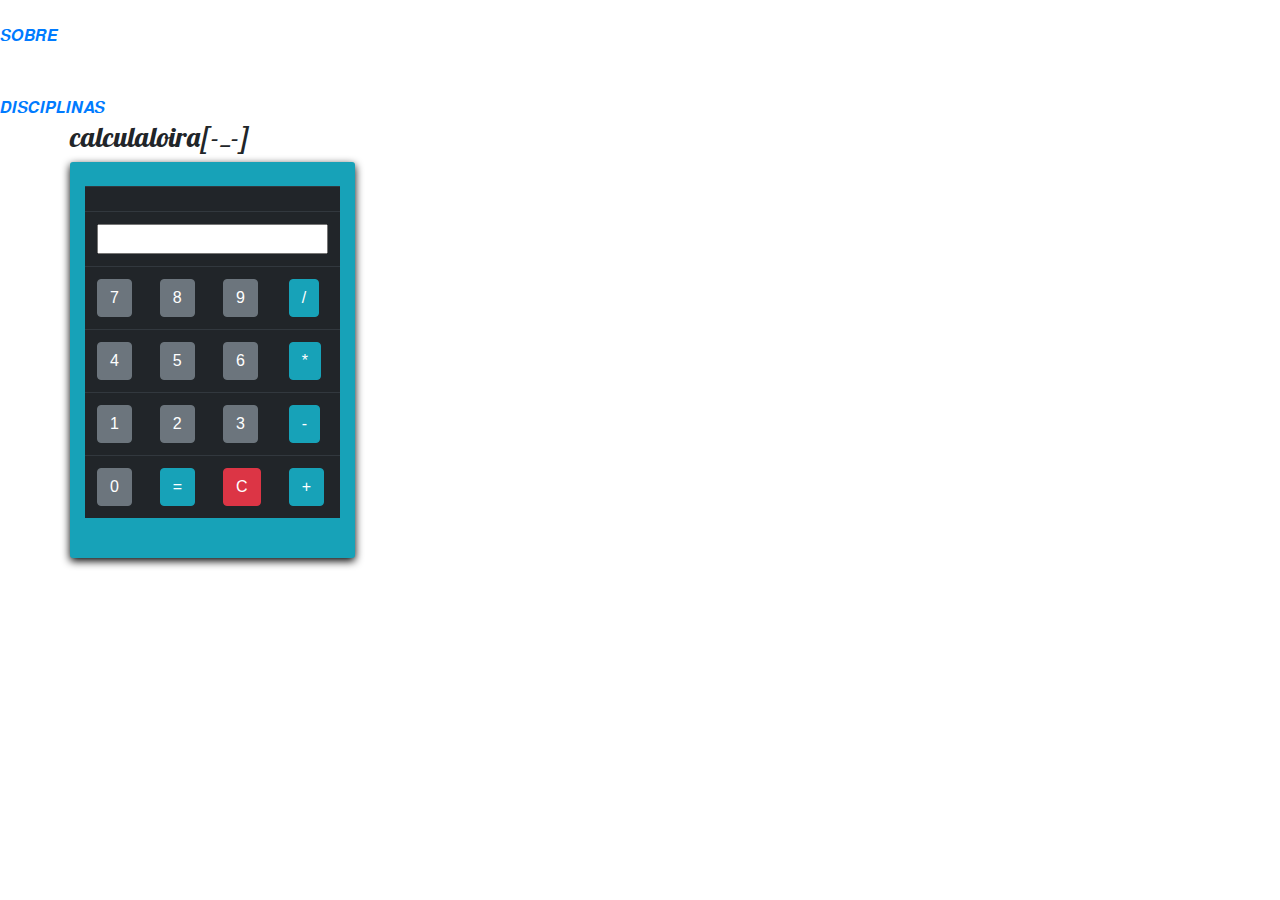
<file: index.calculadora.html>
<!DOCTYPE html>
<html  lang ="pt" >
<head>
 <meta  charset =" UTF-8 " >
 <meta  http-equiv =" X-UA-Compatible " content =" IE=edge " >
 <meta  name =" janela-de-visualização " content =" largura=largura do dispositivo, escala inicial=1,0 " >
  <title>calculaloira</title>
  <link rel="stylesheet" href="calculadora.css">
  
</head>

<head>
    <title>Calculadora</title>
    <meta charset="UTF-8">
    <meta http-equiv="content-type" content="text/html;" />
    <meta http-equiv="X-UA-Compatible" content="IE=edge,chrome=1">
    <meta name="viewport" content="width=device-width, initial-scale=1">
    <!-- BOOTSTRAP -->
    <link rel="stylesheet" href="https://maxcdn.bootstrapcdn.com/bootstrap/4.0.0/css/bootstrap.min.css" integrity="sha384-Gn5384xqQ1aoWXA+058RXPxPg6fy4IWvTNh0E263XmFcJlSAwiGgFAW/dAiS6JXm" crossorigin="anonymous">
    <!-- google fonts -->
    <link href="https://fonts.googleapis.com/css?family=Press+Start+2P" rel="stylesheet">
    <link href="https://fonts.googleapis.com/css?family=Lobster" rel="stylesheet">

    <!-- javaScript -->
    
    <script type="text/javascript" src="calculadora.mai.js"></script>

</head>

<header class="cabeçalho">
             <br>
             <a href="index.html">𝑺𝑶𝑩𝑹𝑬</a>
             <br><br><br>
             <a href="index.diciplinas.html">𝑫𝑰𝑺𝑪𝑰𝑷𝑳𝑰𝑵𝑨𝑺</a>
            
             
          </ul>
      </nav>
  </div>
     </header>

<body>
    <style>
        
    </style>
    <div class="container">
        <div class="row">
            <div class="col-xs-12" id="titulo">
                <h3 >calculaloira[-_-]</h3>
            </div>
        </div>
    </div>
    <div class="container">
        <div class="row align-items-center">
            <div class="col-xs-12 col-sm-6 col-md-3 fundo-mod margem borda">
                    
                <div class="justify-content-center centro">
                    
                    <table class="table table-dark">
                        <tr>
                            
                            <td colspan="4" ><div id="historico" onclick="mostrarHora();"></div></td>
                        </tr>
                        <tr>
                            
                            <td colspan="4"><input type="text" name="visor" id="visor" class="col-xs-12 col-sm-12 col-md-12" /></td>
                        </tr>
                        <tr>
                            <td><input type="button" id="botao7" value="7" class="btn btn-secondary mesmo-tamanho" onclick="botao(value);"/></td>
                            <td><input type="button" id="botao8" value="8" class="btn btn-secondary mesmo-tamanho" onclick="botao(value);"/></td>
                            <td><input type="button" id="botao9" value="9" class="btn btn-secondary mesmo-tamanho" onclick="botao(value);"/></td>
                            <td><input type="button" id="botao/" value="/" class="btn btn-info mesmo-tamanho" onclick="btn_divide(value);" /></td>
                        </tr>
                        <tr>
                            <td><input type="button" id="botao4" value="4" class="btn btn-secondary mesmo-tamanho" onclick="botao(value);"/></td>
                            <td><input type="button" id="botao5" value="5" class="btn btn-secondary mesmo-tamanho" onclick="botao(value);"/></td>
                            <td><input type="button" id="botao6" value="6" class="btn btn-secondary mesmo-tamanho" onclick="botao(value);"/></td>
                            <td><input type="button" id="botao*" value="*" class="btn btn-info mesmo-tamanho" onclick="btn_multiplica(value);"/></td>
                        </tr>
                        <tr>
                            <td><input type="button" id="botao1" value="1" class="btn btn-secondary mesmo-tamanho" onclick="botao(value);"/></td>
                            <td><input type="button" id="botao2" value="2" class="btn btn-secondary mesmo-tamanho" onclick="botao(value);"/></td>
                            <td><input type="button" id="botao3" value="3" class="btn btn-secondary mesmo-tamanho" onclick="botao(value);"/></td>
                            <td><input type="button" id="botao-" value="-" class="btn btn-info mesmo-tamanho" onclick="btn_subtrai(value);" /></td>
                        </tr>
                        <tr>
                            <td><input type="button" id="botao0" value="0" class="btn btn-secondary mesmo-tamanho" onclick="botao(value);"/></td>
                            <td><input type="button" id="botao=" value="=" class="btn btn-info mesmo-tamanho" onclick="btn_igual(value);"/></td>
                            <td><input type="button" id="botaoC" value="C" class="btn btn-danger mesmo-tamanho" onclick="reset(value);"/></td>
                            <td><input type="button" id="soma" value="+" class="btn btn-info mesmo-tamanho" onclick="btn_soma(value);"/></td>
                        </tr>
                    </table>
                </div>
                
            </div>
        </div>
    </div>
</body>

</html>
</file>
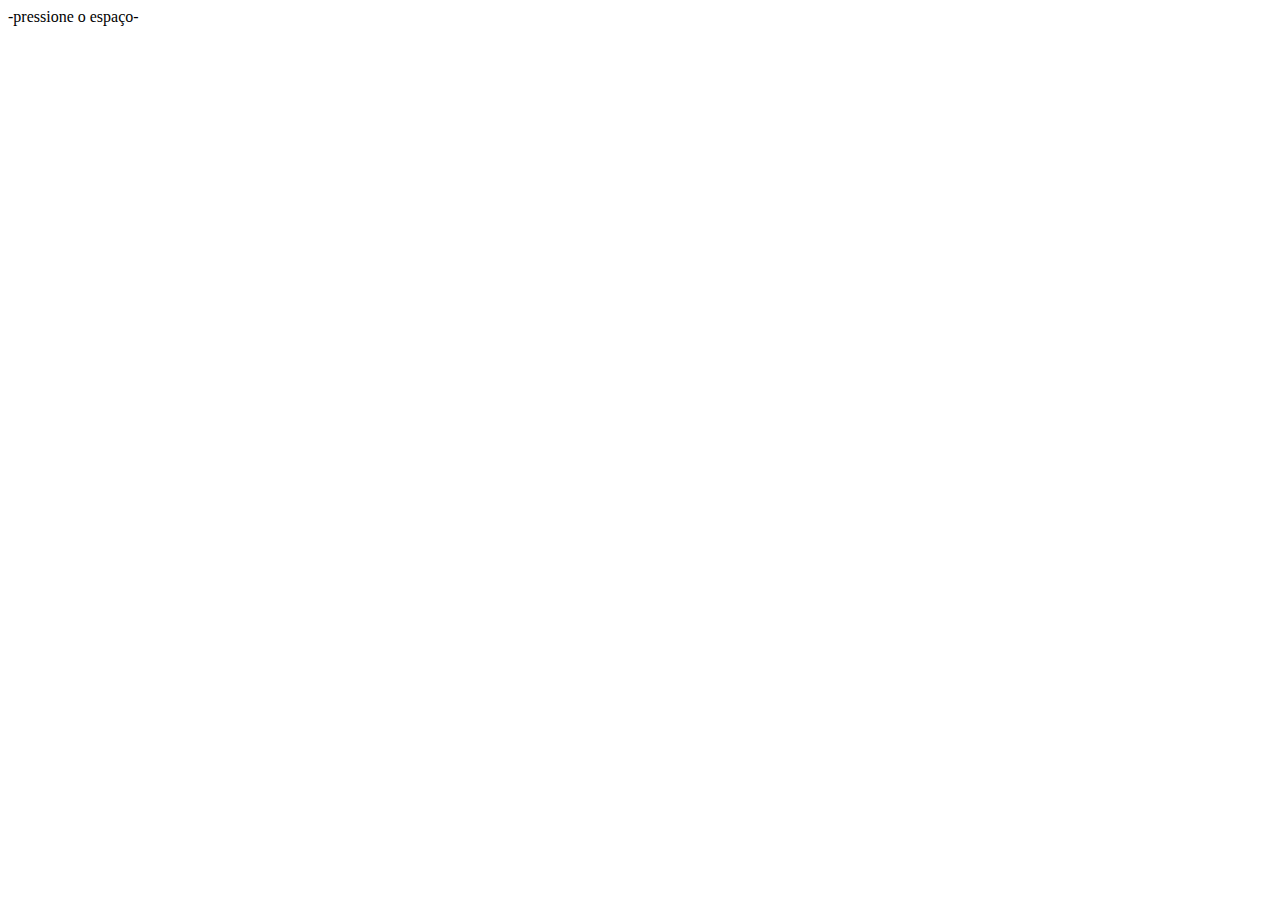
<file: index.perca.de.tempo.html>
<!DOCTYPE html>
<html lang="en">
<head>
    <meta charset="UTF-8">
    <meta name="viewport" content="width=device-width, initial-scale=1.0">
    <title>--joguinho bobo <3--</title>
</head>
<body>
    <div class="app"></div>
<div class="helper">-pressione o espaço-</div>
<script>
class App extends React.Component {

    constructor(){
      super();
      this.state = {
        rows: [
          {
            name: 'top',
            index: 0,
            value: 0,
            endValue: 0,
            speed: 200,
            isRunning: true,
            key: Math.random(),
            direction: 'ltr'
          },
          {
          name: 'center',
          value: 0,
          index: 1,
          endValue: 0,
          speed: 200,
          isRunning: true,
          key: Math.random(),
          direction: 'rtl'
          },
          {
          name: 'bottom',
          value: 0,
          index: 2,
          endValue: 0,
          speed: 200,
          isRunning: true,
          key: Math.random(),
          direction: 'ltr'
          }
        ],
        prize: 'none',
        activeRowIndex: 0
      }
      this.handleClick = this.handleClick.bind(this);
      this.updateActiveRow = this.updateActiveRow.bind(this);
      this.setEndValue = this.setEndValue.bind(this);
      this.setRotatingValue = this.setRotatingValue.bind(this);
      this.cancelInterval = this.cancelInterval.bind(this);
      this.resetGame = this.resetGame.bind(this);
      this.determinePrize = this.determinePrize.bind(this);
      document.body.addEventListener('touchstart', this.handleClick.bind(this));
      window.addEventListener('keypress', this.handleClick.bind(this));
    }
  
    handleClick(){
      var index = this.state.activeRowIndex;
      // If click occurs while a row is active
      if(index < this.state.rows.length){ 
        //Cancel the row's timer
        this.cancelInterval(index);
        //And set the value it ended on
        this.setEndValue(index, this.state.rows[index].value);
        this.determinePrize();
      }
      // Update the active row index every click
      this.updateActiveRow();
    }
  
    updateActiveRow(){
      //If the active section isn't a row
      if( this.state.activeRowIndex < this.state.rows.length){
        var index = this.state.activeRowIndex + 1;
        this.setState({activeRowIndex: index }); 
      } else{
        this.resetGame();
      }
    }
  
    determinePrize(){
      var rows = this.state.rows;
      var endValues = rows.map( function(row){
        return row.endValue;
      });
  
      var prize = '';
      endValues.forEach( function(value, index){
        if(endValues[index] !== endValues[0]){
          prize = 3; //code for 'No Prize'
        } else{
          prize = endValues[0];
        }
      });
  
      console.log(prize);
      this.setState({prize: prize});
    }
  
    resetGame(){
      //Generate new key for each row. This forces re-rendering and resetting of timers.
      var rows = this.state.rows.map( function(row){
        //Generate new key
        row.key = Math.random();
        //Reset running timer
        row.isRunning = true;
        return row;
      });
  
      //Set the state
      this.setState({rows: rows});
      this.setState({activeRowIndex: 0});
    }
  
    setRotatingValue(index, value){
      var rows = this.state.rows;
      var row = rows[index];
      row.value = value;
      rows[index] = row;
      this.setState({rows: rows});
    }
  
    setEndValue(index, value){
      var rows = this.state.rows;
      var row = rows[index];
      row.endValue = value;
      rows[index] = row;
      this.setState({rows: rows}); 
    }
  
    cancelInterval(index){
      var rows = this.state.rows;
      var row = rows[index];
      row.isRunning = false;
      rows[index] = row;
      this.setState({rows: rows});    
    }
  
    render(){
      var rows = this.state.rows.map( function(row){
        return(
          <Row 
            name={row.name}
            index={row.index}
            data={this.state}
            setEndValue={this.setEndValue}
            setRotatingValue={this.setRotatingValue}
            isRunning={row.isRunning}
            speed={row.speed}
            key={row.key}
            direction={row.direction}
            />
        )
      }, this);    
  
      return (
        <div key={this.state.key} ref="game">
          <div className="viewport">
            <div className="game">
              <div className="rows">
                {rows}
              </div>
            </div>
            <Results shown={this.state.activeRowIndex === 3} prize={this.state.prize}/>
          </div>
        </div>
      ) 
    }
  }
  
  class Row extends React.Component {
    constructor(){
      super();
      this.state = {value: 0};
      this.counterIntervalFunction = this.counterIntervalFunction.bind(this);
      this.clearCounterInterval = this.clearCounterInterval.bind(this);
    } 
  
    componentWillMount(){
      var interval = setInterval( this.counterIntervalFunction, this.props.speed);
      this.setState({interval: interval})  
    }  
  
    counterIntervalFunction(){
      if( this.props.isRunning && this.props.direction === 'ltr'){
        var value = this.state.value < 2 ? this.state.value + 1 : 0;
        this.setState({value: value});
        this.props.setRotatingValue(this.props.index, this.state.value);  
      } else if( this.props.isRunning && this.props.direction === 'rtl'){
        var value = this.state.value > 0 ? this.state.value - 1 : 2;
        this.setState({value: value});
        this.props.setRotatingValue(this.props.index, this.state.value);  
      } 
      else{
        this.clearCounterInterval();
      }
    }
  
    clearCounterInterval(){
      clearInterval(this.state.interval);
    }  
  
    render(){
      var activeRowIndex = this.props.data.activeRowIndex;
      var activeClass = this.props.index === activeRowIndex ? 'active' : '';
      var columnsClassList = 'columns columns-' + this.props.name;
      var wrapperClassList = 'row ' + activeClass; 
      var animation = this.props.direction + '-transition-' + this.state.value;
      var style = {
        animationName: animation,
        animationDuration: this.props.speed + 'ms'
      }
  
      return (
        <div className={wrapperClassList}>
          <div className={columnsClassList} style={style}>
            <div className="column"></div>
            <div className="column"></div>
            <div className="column"></div>
          </div>
        </div>
      )
    }
  
  }
  
  class Results extends React.Component{
    constructor(){
      super();
      this.state = {
        messages: [
          '3UP',
          '5UP',
          '2UP',
          'No Prize'
        ]
      } 
    }
  
    render(){
      var shown = this.props.shown ? 'shown' : '';
      var classList = 'results ' + shown;
      return(
        <div className={classList}>
          {this.state.messages[this.props.prize]}
        </div>
      )
    }
  }
  
  // Render the app
  
  ReactDOM.render(
    <App/>,
    document.querySelector('.app')
  )</script>
</body>
</html>
</file>
<file: calculadora.css>
.fundo-mod {
    background-color: rgb(23, 162, 184);
        
  }

  .margem {
  justify-content: center;
  align-items: center;
  padding: 24px 0;
    
  }
  .mesmo-tamanho {
  justify-content: center;
  align-items: center;
  padding: 24px 0;
}

.display {
    margin: 0;
    position: absolute;
    top: 50%;
    left: 50%;
    margin-right: -50%;
    transform: translate(-50%, -50%);
    justify-content: center;
    align-items: center;
    padding: 24px 0;
    
}
#visor{
  font-family: 'Press Start 2P', cursive;
}
#historico{
  font-family: 'Press Start 2P', cursive;
}
#titulo{
  font-family: 'Lobster', cursive;
}
.borda{
  -webkit-box-shadow: 0 3px 9px black;
  box-shadow: 0 3px 9px black;
  border-radius: 3px;
  -webkit-transition: border .2s ease-in-out;
  transition: border .2s ease-in-out;
  justify-content: center;
  align-items: center;
  padding: 24px 0;
}

.centro {
  width:100%;
  height:100%;
  }
</file>
